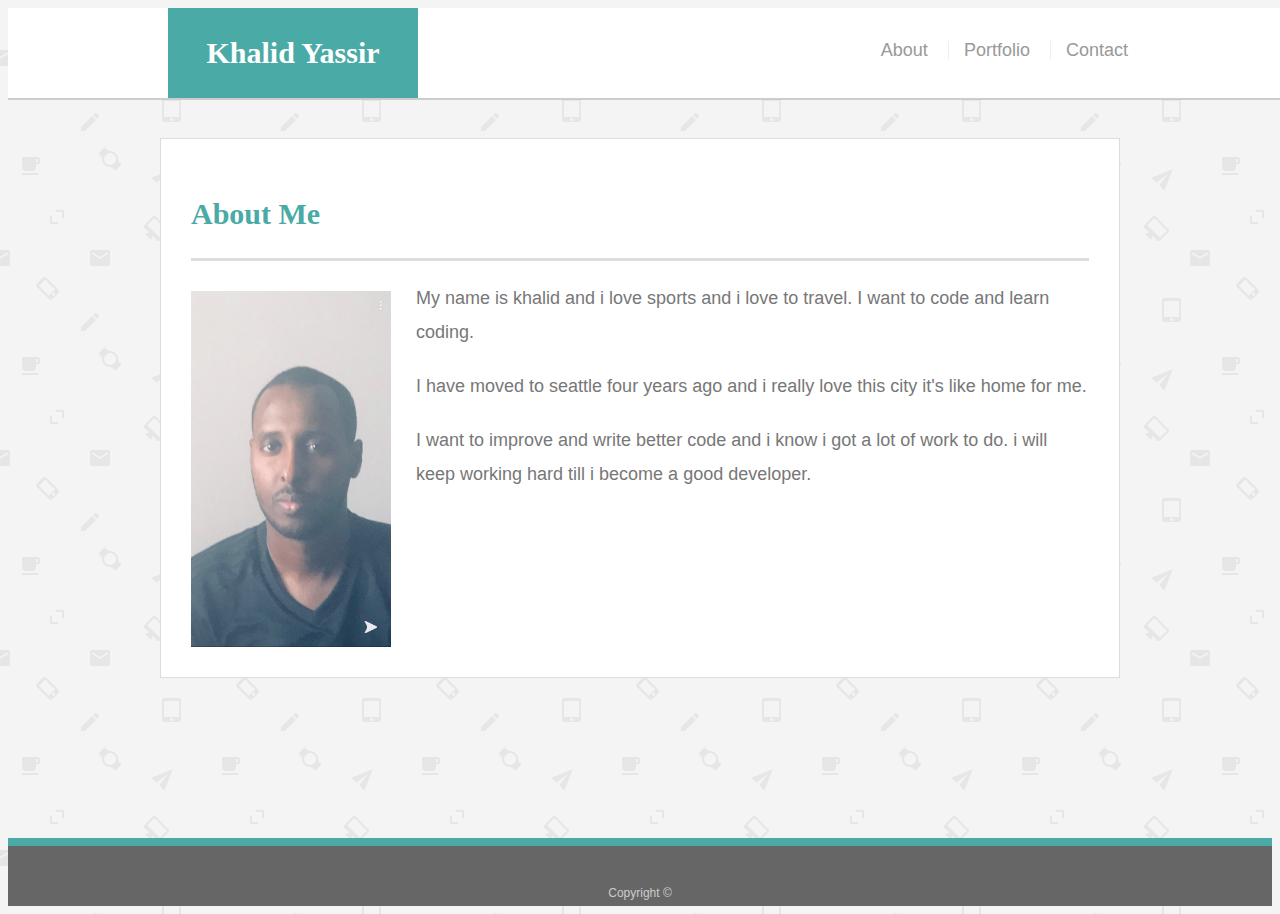
<file: index.html>
<!---This is my html file which is my portfolio-->
<!DOCTYPE html>
<html lang="en-us">
    <meta charset="UTF-8">
    <head>
    <title>This is my Portfolio</title>
    <meta name="viewport" content="width=device-width", initial-scale="1.0">
 <link rel="stylesheet" type="text/css" href="assets/css/style.css"> 
</head>
 <body>
      
    <header id="masthead">
        <div class="container">
          <a href="index.html" id="logo">Khalid Yassir</a>
          <nav>
            <a href="index.html">About</a>
            <a href="portfolio.html">Portfolio</a>
            <a href="contact.html">Contact</a>
          </nav>
        </div>
      </header>

      <div id="main-container" class="container">
        <section class="main-section">
          <h1>About Me</h1>

<img class="auth-image" src="assets/images/khalid.jpg" alt="khalid" />
<p>  My name is khalid and i love sports and i love to travel. I want to code and learn coding.</p>
<p>I have moved to seattle four years ago and i really love this city it's like home for me.</p>
<p>I want to improve and write better code and i know i got a lot of work to do. i will keep
working hard till i become a good developer.</p>
        </section>

    </div>

<footer>
<div class="Container">
    Copyright &copy; 
</div>
</footer>
</body>

</html>
</file>
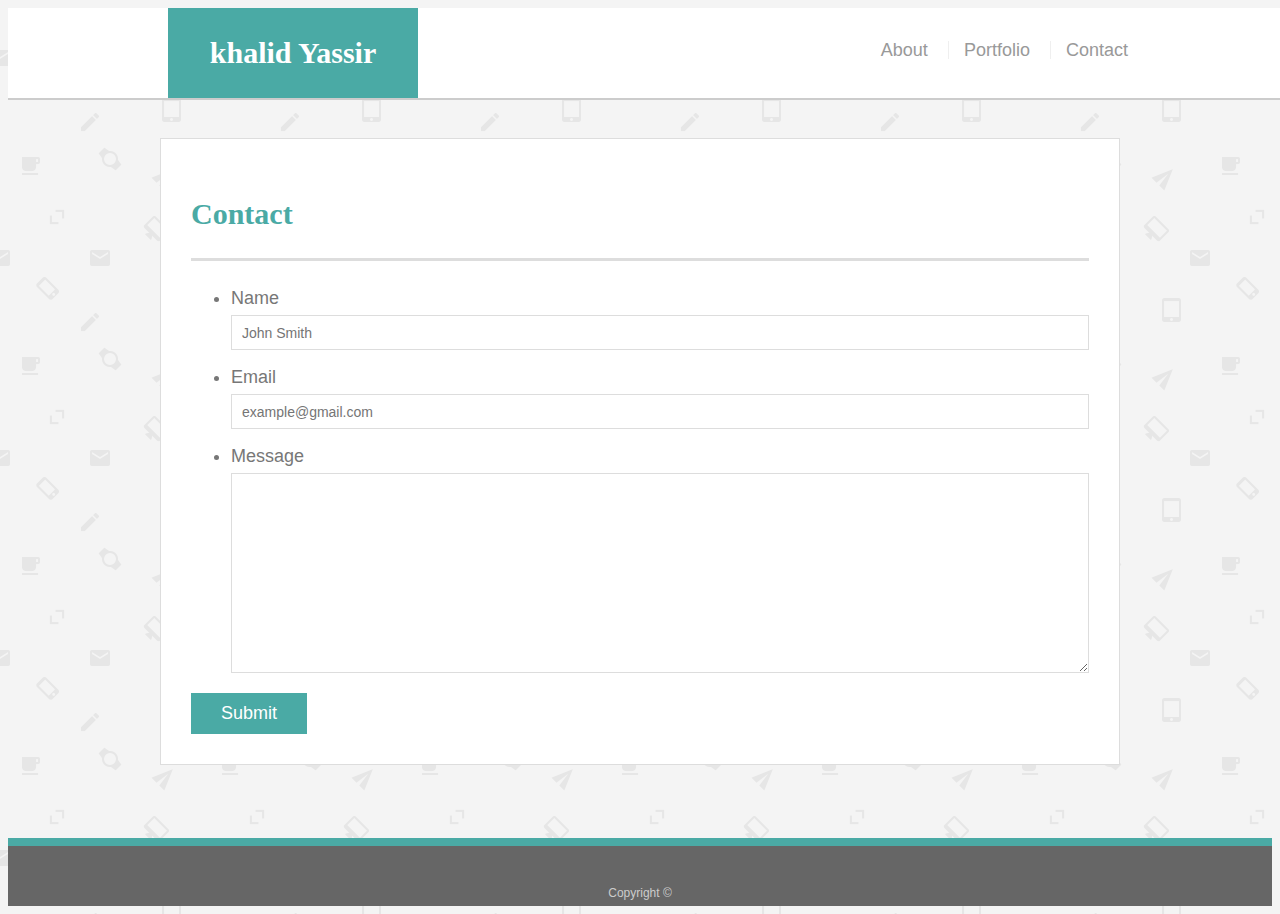
<file: contact.html>
<!doctype html>
<html lang="en-us">

<head>
  <meta charset="UTF-8">
  <title>Contact</title>
  <meta name="viewport" content="width=device-width", initial-scale="1.0">
  <link rel="stylesheet" type="text/css" href="assets/css/style.css">
</head>

<body>


    <header id="masthead">
        <div class="container">
          <a href="index.html" id="logo">khalid Yassir</a>
          <nav>
            <a href="index.html">About</a>
            <a href="portfolio.html">Portfolio</a>
            <a href="contact.html">Contact</a>
          </nav>
        </div>
      </header>
       
      <div id="main-container" class="container">
          <section class="main-section">
            <h1>Contact</h1>
  
                      <form id="contact-form">
                          <ul>
                            <li>
                              <label for="name">Name</label>
                              <input type="text" id="name" name="name" placeholder="John Smith" required="required">
                            </li>
                            <li>
                              <label for="email">Email</label>
                              <input type="email" id="email" name="email" placeholder="example@gmail.com" required="required">
                            </li>
                            <li>
                              <label for="message">Message</label>
                              <textarea id="message" name="message" required="required"></textarea>
                            </li>
                          </ul>
                          <input type="submit">
                        </form>
                  
                      </section>
                  
                    </div>

                    <footer>
                        <div class="container">
                          Copyright &copy; 
                        </div>
                      </footer>
                    </body>
                    
                    </html>
</file>
<file: assets/css/style.css>
body {
    font-family: Arial, "Helvetica Neue", Helvetica, sans-serif;
    font-size: 18px;
    line-height: 34px;
    color: #777777;
    background: url("../images/email-pattern.png");
  }
  
* {
    box-sizing: border-box;
  
  }


.container {
    width: 100%;
    max-width: 960px;
    margin: 0 auto;
    clear: both;
  }
  
  h1,
  h2,
  h3,
  p {
    margin-bottom: 20px;
  }
  p:last-child {
    margin-bottom: 0;
  }
  
  h1,
  h2,
  h3 {
    font-family: Georgia, Times, "Times New Roman", serif;
    font-weight: 700;
    color: #4aaaa5;
  }
  
  h1 {
    padding-bottom: 20px;
    font-size: 30px;
    line-height: 49px;
    border-bottom: 3px solid #dddddd;
  }
  
  h2,
  h3 {
    font-size: 22px;
  }
/* header */

#masthead {
    position: fixed;
    z-index: 99;
    width: 100%;
    margin: 0 0 30px;
    overflow: auto;
    color: #ffffff;
    background: #ffffff;
    border-bottom: 2px solid #cccccc;
  }
  
  #logo {
    float: left;
    width: 250px;
    height: 90px;
    font-family: Georgia, Times, "Times New Roman", serif;
    font-size: 30px;
    font-weight: 700;
    line-height: 90px;
    color: #ffffff;
    text-align: center;
    text-decoration: none;
    background: #4aaaa5;
  }
  
  nav {
    float: right;
    margin-top: 25px;
  }
  
  nav a {
    display: inline-block;
    padding-left: 15px;
    margin-left: 15px;
    line-height: 18px;
    color: #999;
    text-decoration: none;
    border-left: 1px solid #efefef;
  }
  
  nav a:first-child {
    border-left: 0 none;
  }
  
  /* footer */
  
  footer {
    padding: 30px 0;
    clear: both;
    font-size: 12px;
    color: #ffffff;
    color: #cccccc;
    text-align: center;
    background: #666666;
    border-top: 8px solid #4aaaa5;
    height: 50px;
  }
  
  h3, h2 {
    padding-bottom: 20px;
    margin-bottom: 15px;
    line-height: 22px;
    border-bottom: 2px solid #eeeeee;
  }
  
  /* main */
  
  #main-container {
    padding-top: 130px;
    min-height: calc(100vh - 70px);
  }
  
  .main-section {
    float: left;
    width: 100%;
    max-width: 960px;
    padding: 30px;
    margin: 0 0 40px;
    background: #ffffff;
    border: 1px solid #dddddd;
  }
  
  /* portfolio page */
  
  .baseball {
    position: relative;
    float: left;
    width: 274px;
    margin: 20px 0 25px;
    overflow: auto;
  }
  
  .baseball:nth-child(even) {
    margin-right: 40px;
  }
  
  .baseball img {
    width: 100%;
    border: 0 none;
    opacity: 0.8;
  }
  
  .baseball h3 {
    position: absolute;
    bottom: 20px;
    width: 100%;
    padding: 15px;
    margin-bottom: 0;
    font-weight: 300;
    line-height: 30px;
    color: #ffffff;
    text-align: center;
    background: #4aaaa5;
    border-bottom: 0;
  }
  
  .auth-image {
    float: left;
    width: 200px;
    height: auto;
    margin-top: 10px;
    margin-right: 25px;
  }
  
  /* contact page */
  
  #contact-form ul {
    margin-bottom: 20px;
  }
  
  #contact-form li {
    margin-bottom: 10px;
  }
  
  label,
  input[type=text],
  input[type=email],
  textarea {
    display: block;
    width: 100%;
  }
  
  input[type=text],
  input[type=email],
  textarea {
    height: 35px;
    padding: 0 10px;
    font-size: 14px;
    border: 1px solid #dddddd;
  }
  
  textarea {
    height: 200px;
  }
  
  input[type=submit] {
    padding: 10px 30px;
    font-size: 18px;
    color: #ffffff;
    cursor: pointer;
    background: #4aaaa5;
    border: 0 none;
  }
  /* Responsive-Portfolio width 980 */
  @media screen and (max-width: 980px) {
    #masthead {
      width: 100%;
      padding:6px;
      margin-bottom: 100px;
      padding-right: 30px;
    }
    .main-section{
      width: 100%;  
      padding:5px;
      margin-top: 100px;
      margin-bottom: 5px;
    }
    #main-container
     {
      width: 70%;     
      margin-top:5px;
      padding:10px; 
      padding-bottom: 10px;     
     margin-left: 0px;
  }
  footer{
    width: 100%;
    margin-top:5px;
    padding:10px; 
  }
  .auth-image{
    width:100px;
  }
  .baseball {
    width: 47%;
    margin-bottom: 10px;
    }
    .baseball:nth-child(even){
     margin-right: 0;
    }
    .baseball:nth-child(odd){
     float: right;
    }

}
  /* Responsive-Portfolio width 768 */
  @media screen and (max-width: 768px) {
    #masthead {
      width: 100%;
      padding:6px;
      margin-bottom: 100px;
      padding-right: 20px;
    }
    .main-section{
      width: 100%;  
      padding:5px;
      margin-top: 100px;
      margin-bottom: 5px;
    }
    #main-container
     {
      width: 70%;     
      margin-top:5px;
      padding:10px; 
      padding-bottom: 10px;     
     margin-left: 0px;
  }
  footer{
    width: 100%;
    margin-top:5px;
    padding:10px; 
  }
  .auth-image{
    width:100px;
  }
  .baseball {
    width: 47%;
    margin-bottom: 10px;
    }
    .baseball:nth-child(even){
     margin-right: 0;
    }
    .baseball:nth-child(odd){
     float: right;
    }

}
  /* Responsive-Portfolio width 640 */
@media screen and (max-width: 640px) {
  #masthead {
    position:static;
    width: 100%;
    padding:10px;
    padding-right: 20px;
    margin-bottom: 1px;

    
  }

  .main-section{
    width: 90%;  
    padding:1px;
    margin-top: 1px;
   
    
  }
  #main-container
   {
    width: 100%;     
    margin-top:15px;
    padding:10px; 
    padding-bottom: 5px;  

 
}
footer{
  width: 100%;
  margin-top:5px;
  padding:10px; 
}
.auth-image{
  width:95%;
 
}
.baseball {
  width: 100%;

  }
  .baseball:nth-child(even){
   margin-right: 0;
  }
  .baseball:nth-child(odd){
   float: right;
  }

}
</file>
